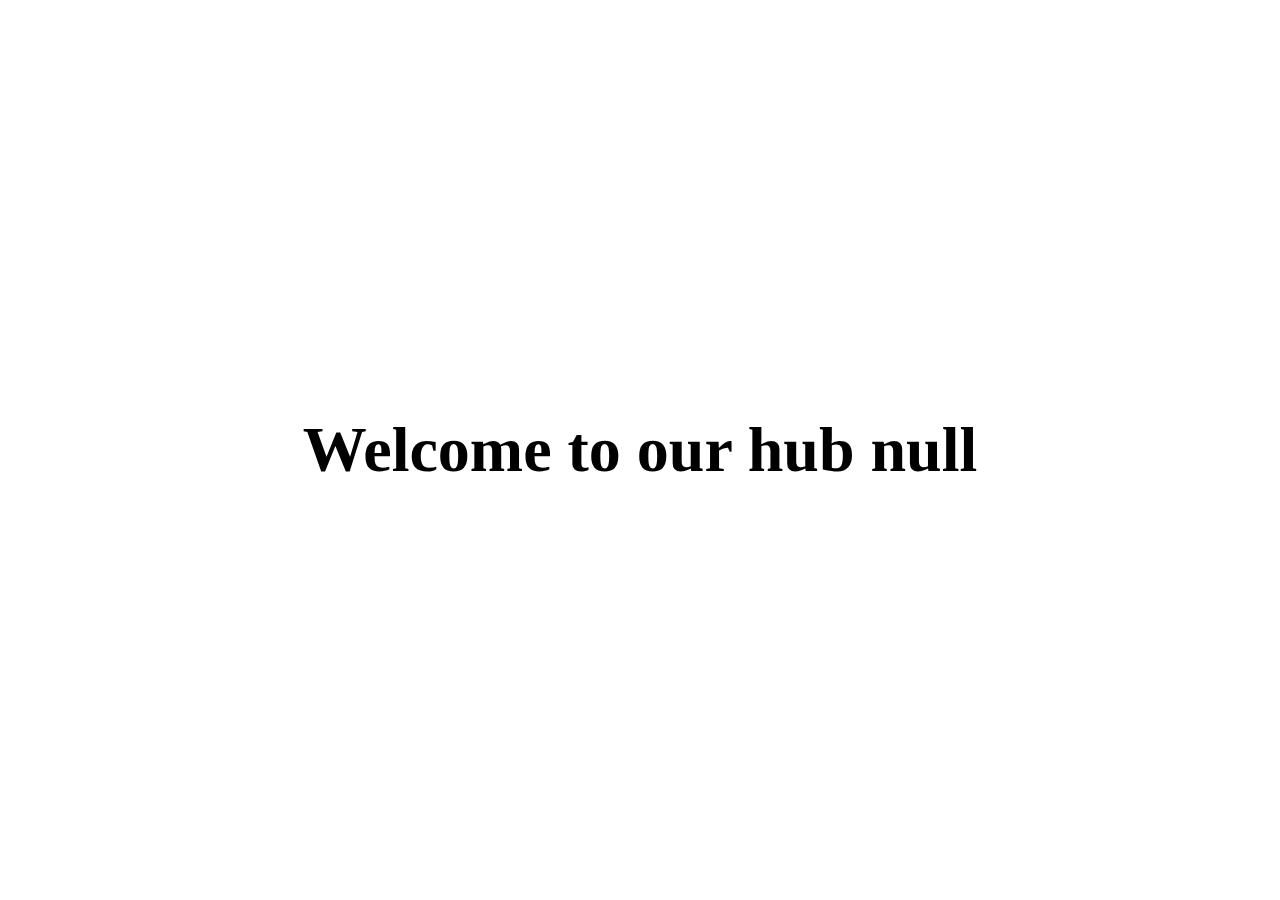
<file: sandbox/index.html>
<!DOCTYPE html>
<html lang="en">
<head>
    <meta charset="UTF-8">
    <meta name="viewport" content="width=device-width, initial-scale=1.0">
    <meta http-equiv="X-UA-Compatible" content="ie=edge">
    <title>Sandbox JS</title>
    <link rel="stylesheet" href="style.css">
</head>
<body>
    <div class="container">
        <h1 id="welcome"></h1>
    </div>


    <script src="sandbox.js"></script>
</body>
</html>
</file>
<file: sandbox/style.css>
* {
    margin: 0;
    padding: 0;
    box-sizing: border-box;
}

body {
    height: 100vh;
    display: flex;
    justify-content: center;
    align-items: center;
}
</file>
